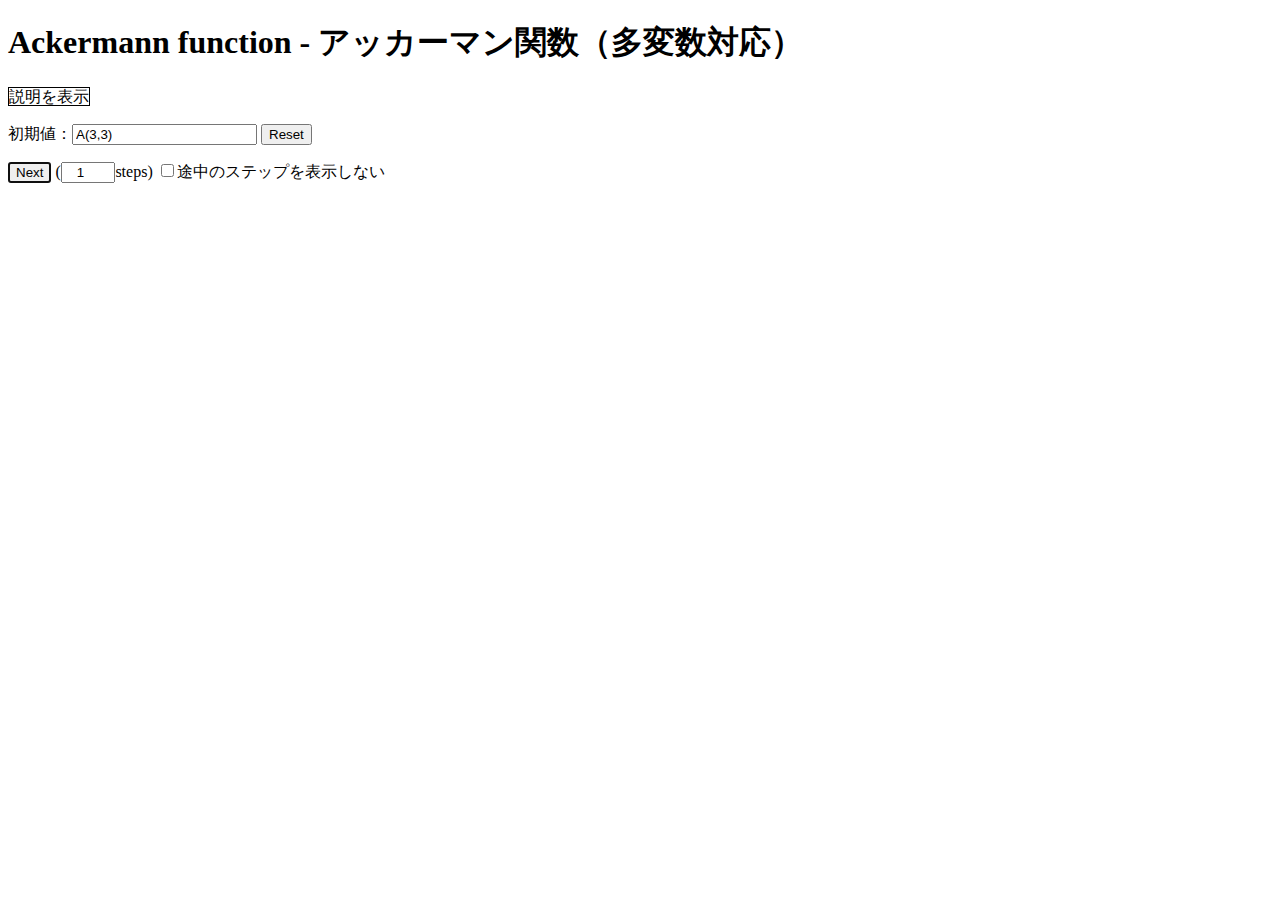
<file: ackermann_function/index.html>
<!DOCTYPE html>
<html lang="ja">
<head>
  <meta charset="utf-8">
  <title>Ackermann function - アッカーマン関数（多変数対応）</title>
  <meta name="viewport" content="width=device-width,initial-scale=1" />
  <link rel="stylesheet" href="style.css">
  <script src="https://polyfill.io/v3/polyfill.min.js?features=es6"></script>
  <!--<script id="MathJax-script" async src="https://cdn.jsdelivr.net/npm/mathjax@3/es5/tex-mml-chtml.js"></script>-->
  <script src="https://code.jquery.com/jquery-3.5.1.min.js" integrity="sha256-9/aliU8dGd2tb6OSsuzixeV4y/faTqgFtohetphbbj0=" crossorigin="anonymous"></script>
  <script src="script.js"></script>
  <script>

function next_step(){
    value = value.replace(/\s/g, "");
    if (value.match(/A\(((?:0,)*)(\d+)\)/)){
        value = value.replace(/A\(((?:0,)*)(\d+)\)/, function(match, p1, p2, offset, string){
            return (parseInt(p2) + 1).toString();
        });
    } else if (value.match(/A\(((?:\d+,)*?)(\d+),0,((?:0,)*)(\d+)\)/)){
        value = value.replace(/A\(((?:\d+,)*?)(\d+),0,((?:0,)*)(\d+)\)/, function(match, p1, p2, p3, p4, offset, string){
            return 'A(' + p1 + (parseInt(p2) - 1).toString() + ',' + p4 + ',' + p3 + p4 + ')';
        });
    } else if (value.match(/A\(((?:\d+,)*?)(\d+),0\)/)){
        value = value.replace(/A\(((?:\d+,)*?)(\d+),0\)/, function(match, p1, p2, offset, string){
            return 'A(' + p1 + (parseInt(p2) - 1).toString() + ',1)';
        });
    } else if (value.match(/A\(((?:\d+,)*?)(\d+),(\d+)\)/)){
        value = value.replace(/A\(((?:\d+,)*?)(\d+),(\d+)\)/, function(match, p1, p2, p3, offset, string){
            return 'A(' + p1 + (parseInt(p2) - 1).toString() + ',A(' + p1 + p2 + ',' + (parseInt(p3) - 1).toString() + '))';
        });
    }
}

  </script>
</head>
<body>
  <h1>Ackermann function - アッカーマン関数（多変数対応）</h1>

  <!-- 説明 -->
  <div id="description">
    <p>
      <a href="https://ja.wikipedia.org/wiki/%E3%82%A2%E3%83%83%E3%82%AB%E3%83%BC%E3%83%9E%E3%83%B3%E9%96%A2%E6%95%B0">アッカーマン関数</a>を展開します。<a href="https://googology.wikia.org/ja/wiki/%E5%A4%9A%E5%A4%89%E6%95%B0%E3%82%A2%E3%83%83%E3%82%AB%E3%83%BC%E3%83%9E%E3%83%B3%E9%96%A2%E6%95%B0">多変数アッカーマン関数</a>にも対応しています。<br />
      A(Y,a) = a+1<br />
      A(X,b+1,0) = A(X,b,1)<br />
      A(X,b+1,a+1) = A(X,b,A(X,b+1,a))<br />
      A(X,b+1,0,Y,a) = A(X,b,a,Y,a)<br />
      X: 0個以上の整数， Y: 0個以上の 0
    </p>
  </div>
  <p>
    <span id="description_on">説明を表示</span>
    <span id="description_off">説明を非表示</span>
  </p>

  <!-- 初期値 -->
  <div>
    初期値：<input type="text" id="start_value" value="A(3,3)" />
    <button id="reset">Reset</button>
  </div>

  <!-- メイン -->
  <div id="lists" style="white-space: nowrap;"></div>
  <p>
    <button id="next">Next</button>
    (<input type="number" id="steps" value="1" />steps)
    <input type="checkbox" id="skip" value="1" />途中のステップを表示しない
  </p>
</body>
</html>
</file>
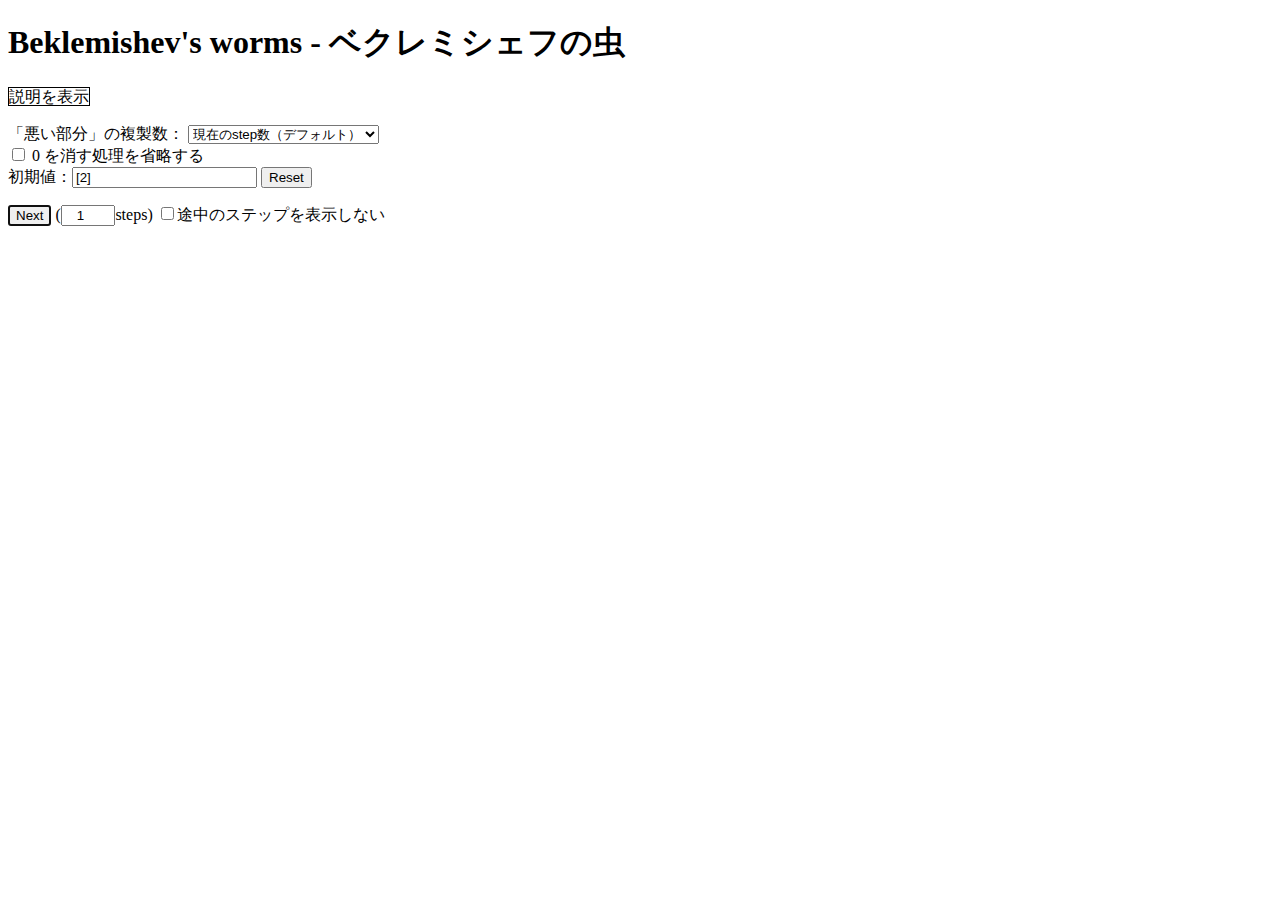
<file: beklemishevs_worms/index.html>
<!DOCTYPE html>
<html lang="ja">
<head>
  <meta charset="utf-8">
  <title>Beklemishev's worms - ベクレミシェフの虫</title>
  <meta name="viewport" content="width=device-width,initial-scale=1" />
  <link rel="stylesheet" href="style.css">
  <script src="https://polyfill.io/v3/polyfill.min.js?features=es6"></script>
  <!--<script id="MathJax-script" async src="https://cdn.jsdelivr.net/npm/mathjax@3/es5/tex-mml-chtml.js"></script>-->
  <script src="https://code.jquery.com/jquery-3.5.1.min.js" integrity="sha256-9/aliU8dGd2tb6OSsuzixeV4y/faTqgFtohetphbbj0=" crossorigin="anonymous"></script>
  <script src="script.js"></script>
  <script>

function next_step(){
    if (value[value.length - 1] == 0){
        while(true) {
          value.pop();
          if (!options.ommition || value[value.length - 1] != 0) break;
          step++
        }
        return '[' + value.toString() + ']';
    } else {
        let length = value.length;
        let num = (value[length - 1] -= 1);
        let i = length - 1;
        while(i > 0){
            if (value[i - 1] <= num) break;
            i--;
        }
        let times;
        if (options.times == "1") times = 1;
        else if (options.times == "3") times = 3;
        else times = step;
        let bad_part = value.slice(i, length);
        for(let j = 0; j < times; j++) value = value.concat(bad_part);
        return '[' +
            value.slice(0, i).toString() + (i == 0 ? '' : ',') +
            '<em>' + bad_part.toString() + '</em>,' +
            '<strong>' + value.slice(length, value.length).toString() + '</strong>]';
    }
}

function stepString(step){
    return '<span class="step">step' + step + ': </span>';
}

stringToValue = stringToValueByJSON;

  </script>
</head>
<body>
  <h1>Beklemishev's worms - ベクレミシェフの虫</h1>

  <!-- 説明 -->
  <div id="description">
    <div>
      一番右側を「頭」と呼ぶ。<br />
      例）[3,2,<strong>1</strong>] ←「1」が頭
    </div>
    <ul>
      <li>
        ルール１：頭が 0 なら、それを消す。<br />
        例）[3,2,1,<strong>0</strong>]→[3,2,1]
      </li>
      <li>
        ルール２：頭が 0 でない場合…
        <ol>
          <li>
            まず、頭の数値を 1 減らす。<br />
            例）[1,2,0,2,<strong>2</strong>]→[1,2,0,2,<strong>1</strong>]
          </li>
          <li>その後、現在の頭の数値以下の数を右から探していく。<br />
            例）[1,2,<strong>0</strong>,2,1]<br />
            例）[1,2,<strong>1</strong>,2,1] ←『以下』なので、等しくても OK 。<br />
            例）[1,2,1,0] ←このように、『頭の数値以下の数』が無い場合もある。
          </li>
          <li>
            見つかった最初の<strong>『頭の数値以下の数』</strong>より右を<em>『悪い部分』</em>と名付ける。<br />
            ※ 『頭の数値以下の数』が無ければ、全体が<em>『悪い部分』</em>になる。<br />
            例）[1,2,<strong>1</strong>,<em>2,1</em>]<br />
            例）[<em>3,2,1,0</em>]
          </li>
          <li>
            <em>『悪い部分』</em>を、現在の step 数だけ複製して後ろに付け加える。<br />
            例）[1,2,1, <em>2,1</em>,<strong> 2,1 </strong>,<strong> 2,1 </strong>,<strong> 2,1 </strong>]<br />
            例）[<em>3,2,1,0</em>,<strong> 3,2,1,0 </strong>,<strong> 3,2,1,0 </strong>,<strong> 3,2,1,0 </strong>]
          </li>
        </ol>
      </ul>
  </div>
  <p>
    <span id="description_on">説明を表示</span>
    <span id="description_off">説明を非表示</span>
  </p>

  <!-- オプション -->
  <div id="options">
    「悪い部分」の複製数：
    <select name="times">
      <option value="1">1つ</option>
      <option value="3">3つ</option>
      <option value="steps" selected="selected">現在のstep数（デフォルト）</option>
    </select><br />
    <input type="checkbox" name="ommition" value="true" />
    <label for="ommition">0 を消す処理を省略する</label>
  </div>

  <!-- 初期値 -->
  <div>
    初期値：<input type="text" id="start_value" value="[2]" />
    <button id="reset">Reset</button>
  </div>

  <!-- メイン -->
  <div id="lists"></div>
  <p>
    <button id="next">Next</button>
    (<input type="number" id="steps" value="1" />steps)
    <input type="checkbox" id="skip" value="1" />途中のステップを表示しない
  </p>
</body>
</html>
</file>
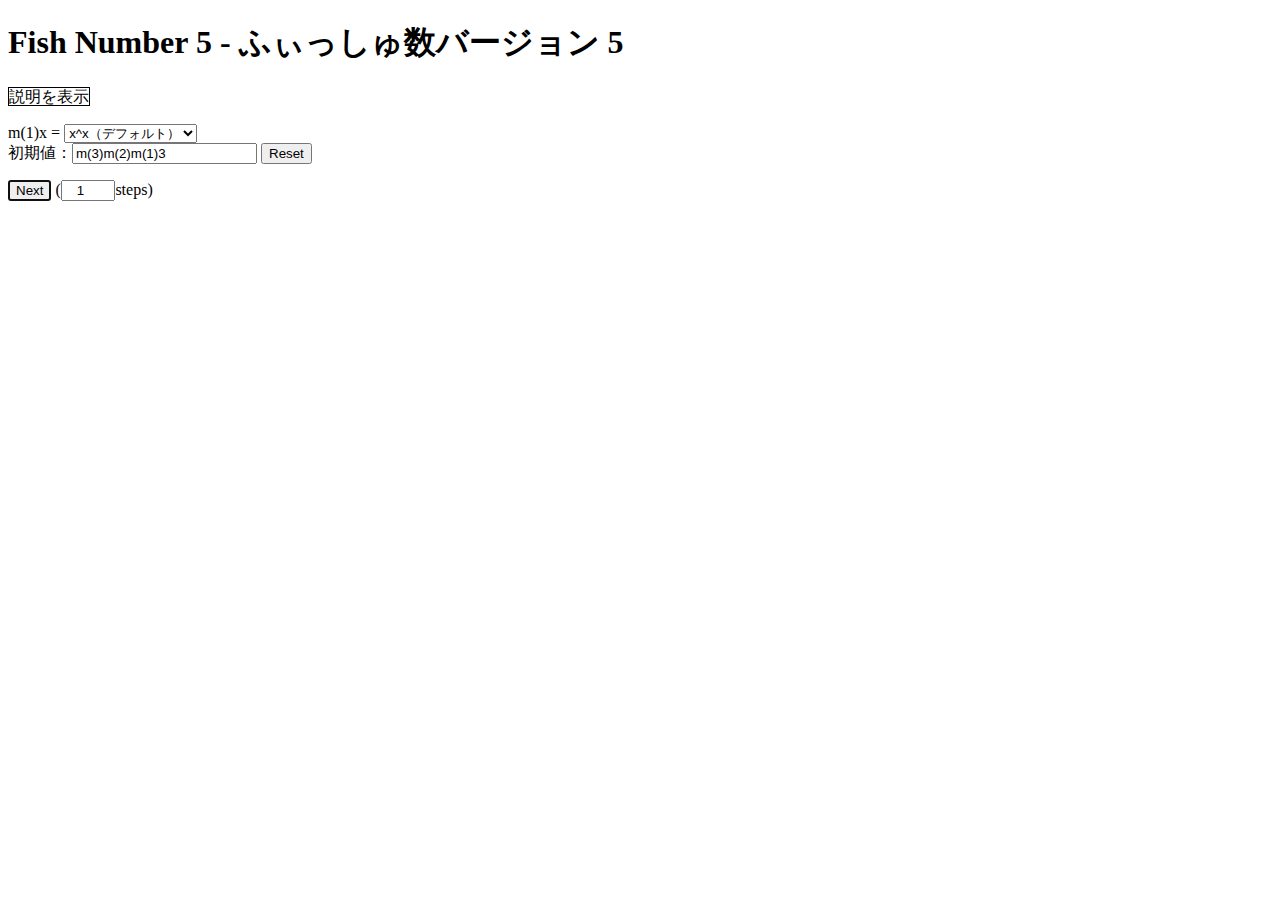
<file: fish_number5/index.html>
<!DOCTYPE html>
<html lang="ja">
<head>
  <meta charset="utf-8">
  <title>Fish Number 5 - ふぃっしゅ数バージョン 5</title>
  <meta name="viewport" content="width=device-width,initial-scale=1" />
  <link rel="stylesheet" href="style.css">
  <script src="https://polyfill.io/v3/polyfill.min.js?features=es6"></script>
  <!--<script id="MathJax-script" async src="https://cdn.jsdelivr.net/npm/mathjax@3/es5/tex-mml-chtml.js"></script>-->
  <script src="https://code.jquery.com/jquery-3.5.1.min.js" integrity="sha256-9/aliU8dGd2tb6OSsuzixeV4y/faTqgFtohetphbbj0=" crossorigin="anonymous"></script>
  <script src="script.js"></script>
  <script>

function next_step(){
    value = value.replace(/<[^>]+>/g, '');
    
    // m(?)...m(1)m(n)...m(n-1)...m(1)x
    // \  part1  /\p2/\ part3 /\part4/
    let match, part1, part2, part3, part4, x;
    x = parseInt(value.match(/\d+$/));

    // m部分がm(1)のみ、または最後にm(1)が2個（以上）連続で続くなら、m(1)を1つ減らし、xをx^xにする。
    if (match = value.match(/^(|.*m\(1\))m\(1\)\d+$/)){
        part1 = match[1];
        setStepValue(part1 + '<strong>m(1)</strong><em>' + x + '</em> =', step - 1);
        if (options.m1 == "1") x = x + 1;
        if (options.m1 == "2") x = x * 2;
        if (options.m1 == "3") x = Math.pow(x , x);
        value = part1 + '<u>' + x + '</u>';
        return;
    }

    // そうでなかった場合は「右から2番目のm(1)」を探し、最初からそのm(1)までをpart1、
    // その直後のm(n)をpart2、その後最初のm(n-1)までをpart3、それ以後をpart4として、
    // part1 + (part3 の x回繰り返し) + part4 + x を新たな状態とする。
    match = value.match(/m\(1\)\d+$/);
    let pos = value.lastIndexOf('m(1)', match.index - 1);
    if (pos == -1) pos = 0;
    else pos += 4;
    part1 = value.slice(0, pos);
    let part234 = value.slice(pos, match.index + 4);

    match = part234.match(/^(m\((\d+)\))(.*)$/);
    part2 = match[1];
    n = parseInt(match[2]);
    let part34 = match[3];

    let m_n_minus1 = 'm(' + (n - 1) + ')';
    pos = part34.indexOf(m_n_minus1) + m_n_minus1.length;
    part3 = part34.slice(0, pos);
    part4 = part34.slice(pos);
    setStepValue(part1 + '<strong>' + part2 + '</strong><em>' + part3 + '</em>' + part4 + x + ' =', step - 1);
    value = part1 + '<u>';
    for(let i=0; i<x; i++) value += part3;
    value += '</u>' + part4 + x;
    return;
}

function stepString(step){
    return '';
}

  </script>
</head>
<body>
  <h1>Fish Number 5 - ふぃっしゅ数バージョン 5</h1>

  <!-- 説明 -->
  <div id="description">
    <a href="https://googology.wikia.org/ja/wiki/%E3%81%B5%E3%81%83%E3%81%A3%E3%81%97%E3%82%85%E6%95%B0%E3%83%90%E3%83%BC%E3%82%B8%E3%83%A7%E3%83%B35">
    ふぃっしゅ数バージョン 5</a> の展開器です。<br />
    初期値は m(3)m(3)m(2)m(1)3 のような形で入力してください。累乗や余計なカッコ、空白が入っているとうまく動きません。<br />
    <strong>m(3)</strong><em>m(3)m(2)</em>m(1)3 = <u>m(3)m(2)m(3)m(2)m(3)m(2)</u>m(1)3 のように、
    どの写像がどの部分に適用されてどうなったのか、をわかりやすく表示します。
  </div>
  <p>
    <span id="description_on">説明を表示</span>
    <span id="description_off">説明を非表示</span>
  </p>

  <!-- オプション -->
  <div id="options">
    m(1)x =
    <select name="m1">
      <option value="1">x + 1</option>
      <option value="2">2x</option>
      <option value="3" selected="selected">x^x（デフォルト）</option>
    </select>
  </div>

  <!-- 初期値 -->
  <div>
    初期値：<input type="text" id="start_value" value="m(3)m(2)m(1)3" />
    <button id="reset">Reset</button>
  </div>

  <!-- メイン -->
  <div id="lists"></div>
  <p>
    <button id="next">Next</button>
    (<input type="number" id="steps" value="1" />steps)
  </p>
</body>
</html>
</file>
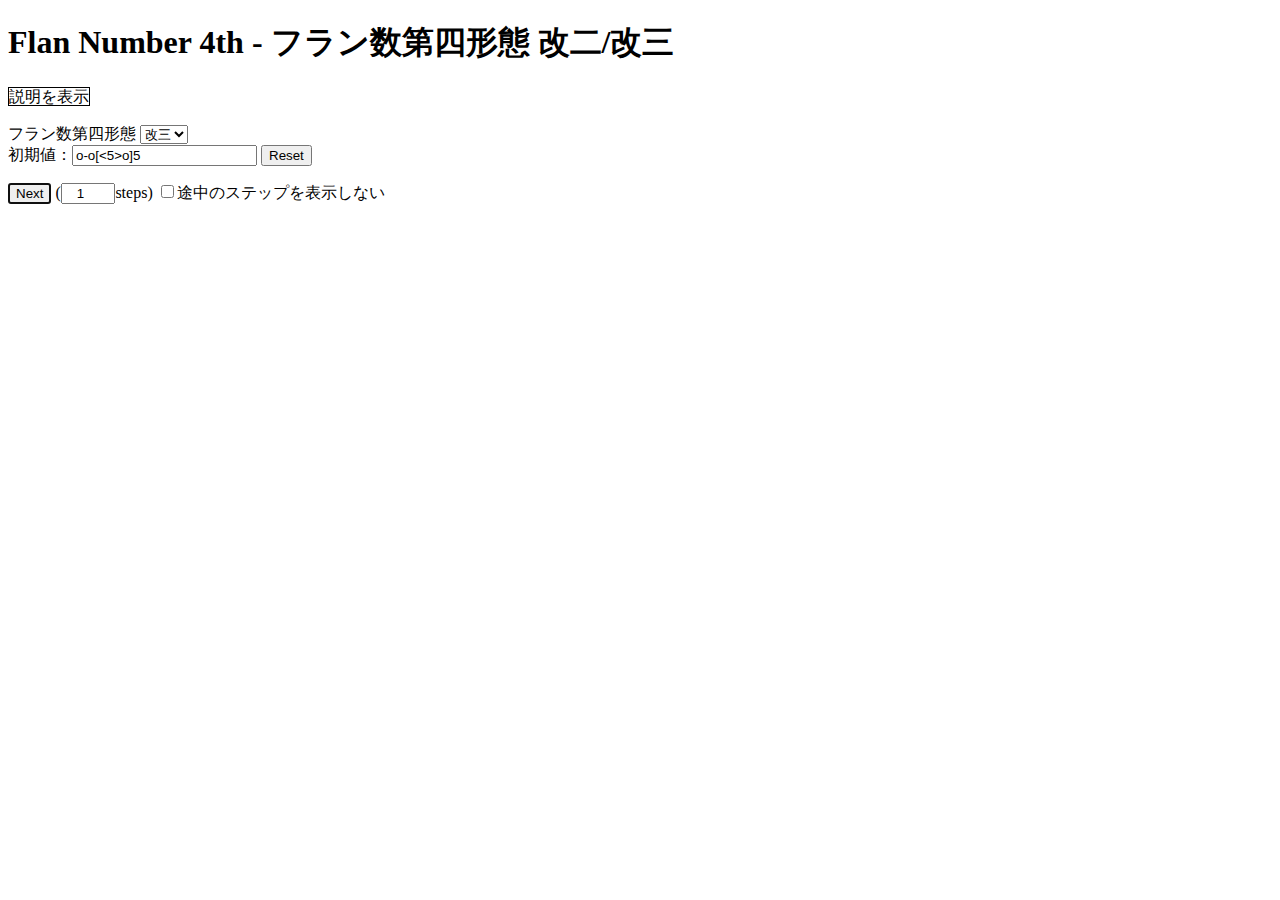
<file: flan_number/index.html>
<!DOCTYPE html>
<html lang="ja">
<head>
  <meta charset="utf-8">
  <title>Flan Number 4th - フラン数第四形態 改二/改三</title>
  <meta name="viewport" content="width=device-width,initial-scale=1" />
  <link rel="stylesheet" href="style.css">
  <script src="https://polyfill.io/v3/polyfill.min.js?features=es6"></script>
  <!--<script id="MathJax-script" async src="https://cdn.jsdelivr.net/npm/mathjax@3/es5/tex-mml-chtml.js"></script>-->
  <script src="https://code.jquery.com/jquery-3.5.1.min.js" integrity="sha256-9/aliU8dGd2tb6OSsuzixeV4y/faTqgFtohetphbbj0=" crossorigin="anonymous"></script>
  <script src="script.js"></script>
  <script>

function stringToValue(string){
    return string.replace(/</g, "&lt;").replace(/>/g, "&gt;");
}

function next_step(){
    value = value.replace(/<[^>]+>/g, "").replace(/\s/g, "");
    let match;

    if (match = value.match(/^o *(\d+)$/)){
        value = match[1];
        return;
    }
    if (match = value.match(/^(.+)-o( *)(\d+)$/)){
        value = match[1] + match[2] + (parseInt(match[3]) + 1);
        return;
    }
    if (match = value.match(/^(.+)\[\](\]* *\d+)$/)){
        value = match[1] + match[2];
        return;
    }
    match = value.match(/^(.+?)\](\]* *)(\d+)$/);
    let Y = match[2];
    let n = parseInt(match[3]);
    let right_bracket = 1;
    let X = undefined;
    let bracketed = undefined;
    for(let i = match[1].length - 1; i >= 0; i--){
        if (match[1].charAt(i) == "]") right_bracket++;
        if (match[1].charAt(i) == "[") right_bracket--;
        if (right_bracket == 0){
            X = match[1].substring(0, i);
            bracketed = match[1].substring(i + 1);
            break;
        }
    }
    if (X == undefined) return;
    if (match = bracketed.match(/^(.*)-o$/)){
        value = X + "[" + match[1] + "]";
        if (options.type == '改二') {
            for(let i = 0; i < n; i++) value += "[" + match[1] + "]";
        } else {
            for(let i = 0; i < n; i++) value += "-o[" + match[1] + "]";
        }
        value += Y + n;
        return;
    }
    if (match = bracketed.match(/^(.*)&lt;(\d+)&gt;o$/)){
        let tmp = match[2] == "0" ? "-o" : "&lt;" + (parseInt(match[2]) - 1) + "&gt;o";
        value = X + "[" + match[1];
        for(let i = 1; i < n; i++) value += tmp + "[";
        value += tmp;
        for(let i = 1; i < n; i++) value += "]";
        value += "]" + Y + n;
        return;
    }
}

  </script>
</head>
<body>
  <h1>Flan Number 4th - フラン数第四形態 改二/改三</h1>

  <!-- 説明 -->
  <div id="description">
    <a href="https://googology.wikia.org/ja/wiki/%E3%83%95%E3%83%A9%E3%83%B3%E6%95%B0%E7%AC%AC%E5%9B%9B%E5%BD%A2%E6%85%8B%E6%94%B9%E4%B8%89">
    フラン数第四形態 改二/改三</a> の展開器です。<br />
    「改二」「改三」を選べるので、あの<a href="https://twitter.com/rpakr_googology/status/976608160285937666">「6になります。」</a>が味わえます。
  </div>
  <p>
    <span id="description_on">説明を表示</span>
    <span id="description_off">説明を非表示</span>
  </p>

  <!-- オプション -->
  <div id="options">
    フラン数第四形態
    <select name="type">
      <option value="改二">改二</option>
      <option value="改三" selected="selected">改三</option>
    </select>
  </div>

  <!-- 初期値 -->
  <div>
    初期値：<input type="text" id="start_value" value="o-o[&lt;5&gt;o]5" />
    <button id="reset">Reset</button>
  </div>

  <!-- メイン -->
  <div id="lists"></div>
  <p>
    <button id="next">Next</button>
    (<input type="number" id="steps" value="1" />steps)
    <input type="checkbox" id="skip" value="1" />途中のステップを表示しない
  </p>
</body>
</html>
</file>
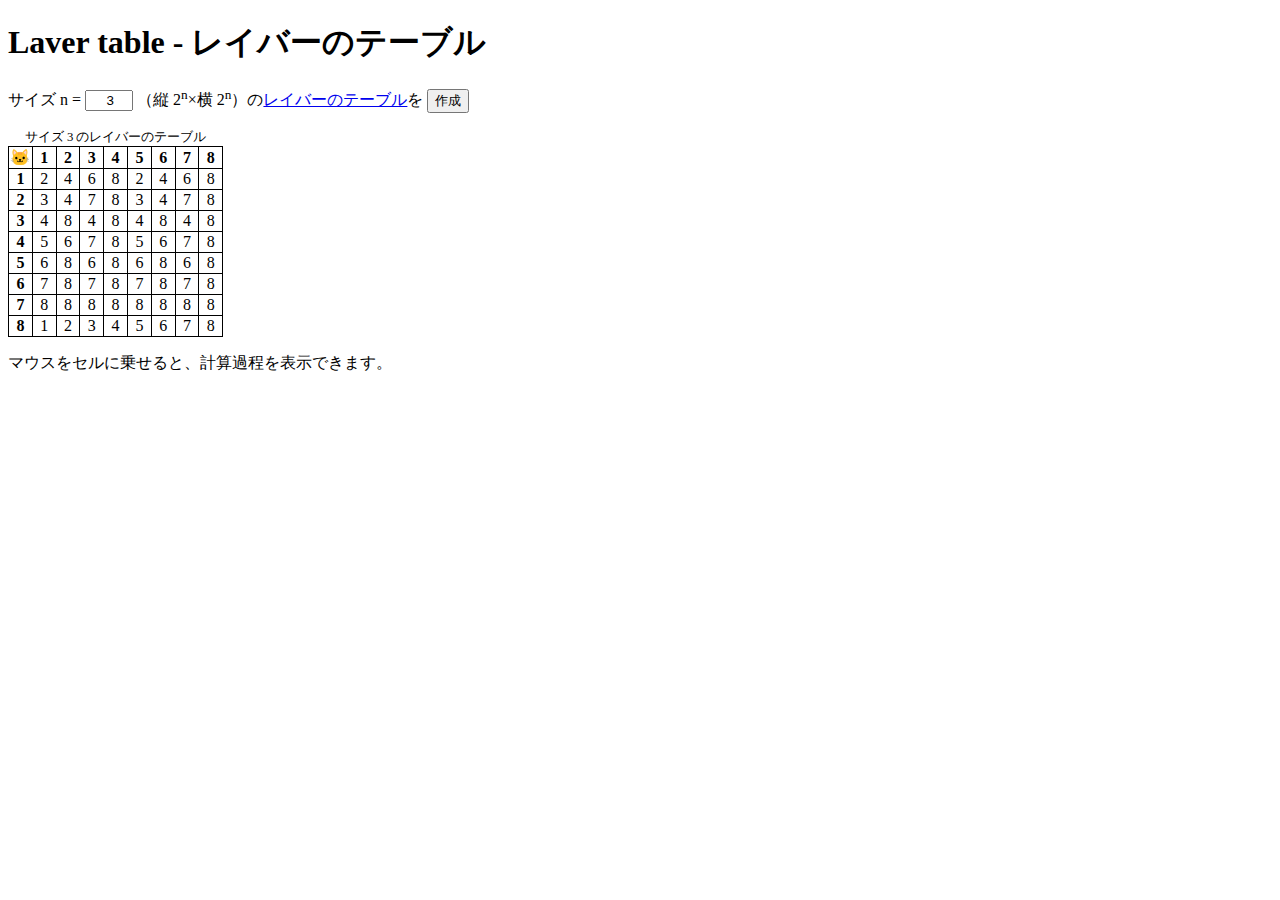
<file: laver_table/index.html>
<!DOCTYPE html>
<html lang="ja">
<head>
  <meta charset="utf-8">
  <title>Laver table - レイバーのテーブル</title>
  <meta name="viewport" content="width=device-width,initial-scale=1" />
  <link rel="stylesheet" href="style.css">
  <script>

const Operator = "&#x1f431;";

function create_table(max){
  let table = new Array(max + 1);
  let title = new Array(max + 1);
  for (let i = 1; i <= max; i++){
    table[i] = new Array(max + 1);
    title[i] = new Array(max + 1);
  }

  for (let i = 1; i <= max; i++){
    table[i][1] = i % max + 1;
    title[i][1] = i + Operator + 1 + " = " + i + "+1 (mod " + max + ") = " + table[i][1];
  }
  for (let i = max; i >= 1; i--){
    for (let j = 2; j <= max; j++){
      table[i][j] = table[table[i][j - 1]][table[i][1]];
      title[i][j] = i + Operator + j + " = " +
                    i + Operator + "(" + (j - 1) + Operator + 1 + ") = " +
                    "(" + i + Operator + (j - 1) + ")" + Operator + "(" + i + Operator + "1) = " +
                    table[i][j - 1] + Operator + table[i][1] + " = " +
                    table[i][j];
    }
  }
  return { "table": table, "title": title };
}

function write_table(n){
  let max = Math.pow(2, n);
  let temp = create_table(max);
  table = temp.table;
  table_title = temp.title;

  let html = "<table>";
  html += "  <caption>サイズ " + n + " のレイバーのテーブル</caption>";
  html += "  <tr><th>" + Operator + "</th>";
  for (let i=1; i<=max; i++) html += "<th>" + i + "</th>";
  html += "</tr>\n";

  for (let i = 1; i <= max; i++){
    html += "<tr><th>" + i + "</th>";
    for (let j = 1; j <= max; j++){
      html += "<td title=\"" + table_title[i][j] + "\">" + table[i][j] + "</td>";
    }
    html += "</tr>\n";
  }

  html += "</table>";
  html += "<p>マウスをセルに乗せると、計算過程を表示できます。</p>"
  document.getElementById("laver_table").innerHTML = html;
}

function click_create_button(){
  write_table(parseInt(document.getElementById("size").value));
  location.hash = document.getElementById("size").value;
}

window.addEventListener("DOMContentLoaded", function(event){
  document.getElementById("create").onclick = click_create_button;
  let n = parseInt(location.hash.slice(1));
  if (!(n > 0)) n = 3;
  document.getElementById("size").value = n;
  write_table(n);
});

  </script>
</head>
<body>
  <h1>Laver table - レイバーのテーブル</h1>

  <p>
    サイズ n = <input type="number" id="size" value="3" />
    （縦 2<sup>n</sup>×横 2<sup>n</sup>）の<a href="https://googology.wikia.org/ja/wiki/%E3%83%AC%E3%82%A4%E3%83%90%E3%83%BC%E3%81%AE%E3%83%86%E3%83%BC%E3%83%96%E3%83%AB">レイバーのテーブル</a>を <button id="create">作成</button>
  </p>

  <!-- メイン -->
  <div id="laver_table"></div>
</body>
</html>
</file>
<file: ackermann_function/style.css>
#lists p{
    margin: 0;
    word-wrap: break-word;
}

span.step{
    color: #666;
}

#description{
    display: none;
    border: solid 3px #090;
    background-color: #9f9;
    padding: 0.5em;
}

#description,
#description_off{
    display: none;
}

#description_on,
#description_off{
    border: solid 1px black;
}

#steps{
    width: 3.5em;
    text-align: center;
}

em{
    font-style: normal;
    font-weight: bold;
    color: #00f;
}
strong{
    font-style: normal;
    font-weight: bold;
    color: #f00;
}
</file>
<file: beklemishevs_worms/style.css>
#lists p{
    margin: 0;
    word-wrap: break-word;
}

span.step{
    color: #666;
}

#description{
    display: none;
    border: solid 3px #090;
    background-color: #9f9;
    padding: 0.5em;
}

#description,
#description_off{
    display: none;
}

#description_on,
#description_off{
    border: solid 1px black;
}

#steps{
    width: 3.5em;
    text-align: center;
}

em{
    font-style: normal;
    font-weight: bold;
    color: #00f;
}
strong{
    font-style: normal;
    font-weight: bold;
    color: #f00;
}
</file>
<file: fish_number5/style.css>
#lists p{
    margin: 0;
    word-wrap: break-word;
}

span.step{
    color: #666;
}

#description{
    display: none;
    border: solid 3px #090;
    background-color: #9f9;
    padding: 0.5em;
}

#description,
#description_off{
    display: none;
}

#description_on,
#description_off{
    border: solid 1px black;
}

#steps{
    width: 3.5em;
    text-align: center;
}

em{
    font-style: normal;
    font-weight: bold;
    color: #00f;
}
strong{
    font-style: normal;
    font-weight: bold;
    color: #f00;
}
</file>
<file: flan_number/style.css>
#lists p{
    margin: 0;
    word-wrap: break-word;
}

span.step{
    color: #666;
}

#description{
    display: none;
    border: solid 3px #090;
    background-color: #9f9;
    padding: 0.5em;
}

#description,
#description_off{
    display: none;
}

#description_on,
#description_off{
    border: solid 1px black;
}

#steps{
    width: 3.5em;
    text-align: center;
}

em{
    font-style: normal;
    font-weight: bold;
    color: #00f;
}
strong{
    font-style: normal;
    font-weight: bold;
    color: #f00;
}
</file>
<file: laver_table/style.css>
input#size{
    width: 3em;
    text-align: right;
}

table{
    border-collapse: collapse;
}

caption{
    font-size: 0.8em;
}

th, td{
    border: solid 1px black;
    min-width: 1.3em;
    text-align: center;
}
</file>
